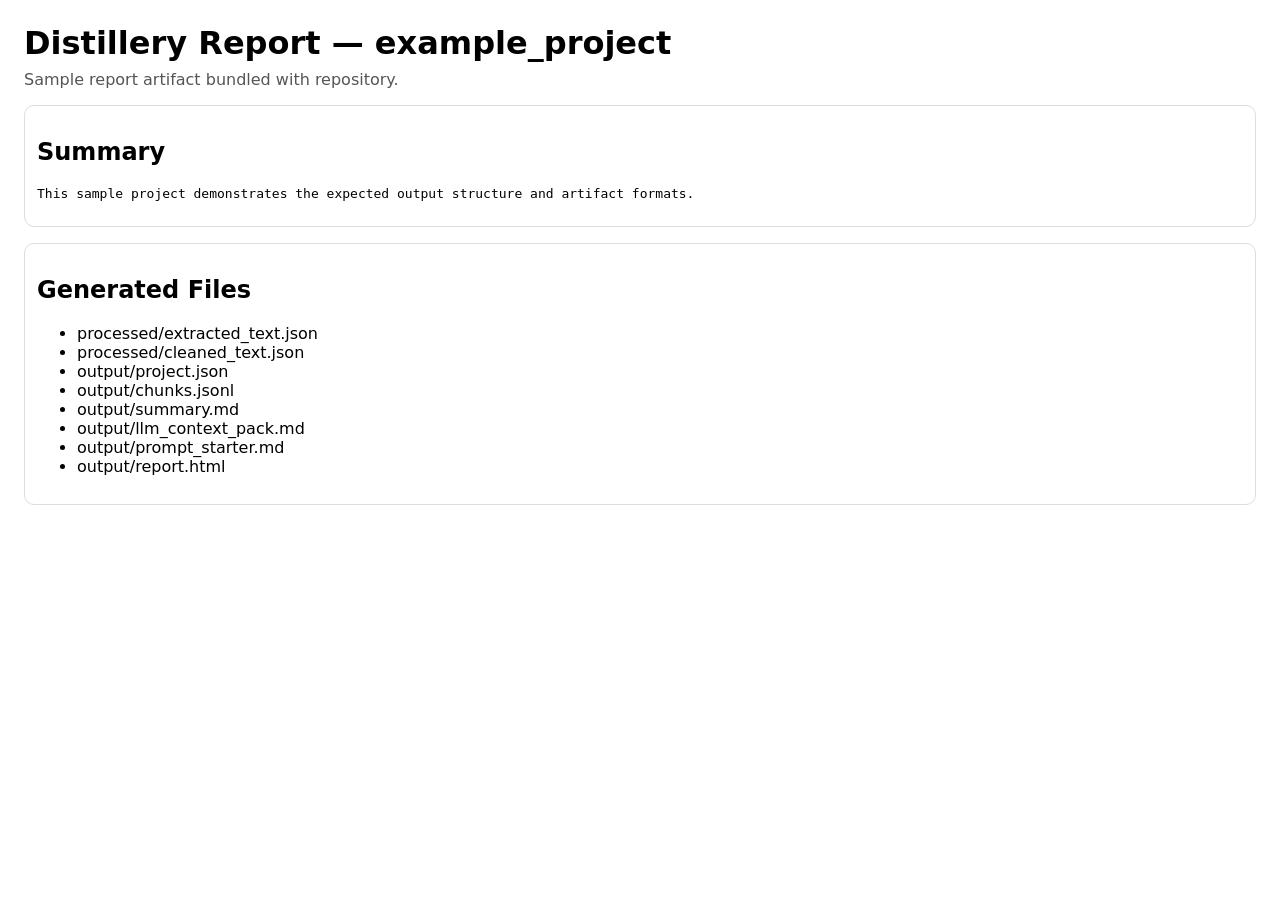
<file: projects/example_project/output/report.html>
<!doctype html>
<html lang="en">
<head>
  <meta charset="utf-8" />
  <meta name="viewport" content="width=device-width,initial-scale=1" />
  <title>Distillery Report — example_project</title>
  <style>
    body { font-family: system-ui, -apple-system, Segoe UI, Roboto, Arial, sans-serif; margin: 24px; }
    h1 { margin-bottom: 8px; }
    .muted { color: #555; }
    .panel { border: 1px solid #ddd; border-radius: 10px; padding: 12px; margin-top: 16px; }
    pre { white-space: pre-wrap; }
  </style>
</head>
<body>
  <h1>Distillery Report — example_project</h1>
  <div class="muted">Sample report artifact bundled with repository.</div>

  <div class="panel">
    <h2>Summary</h2>
    <pre>This sample project demonstrates the expected output structure and artifact formats.</pre>
  </div>

  <div class="panel">
    <h2>Generated Files</h2>
    <ul>
      <li>processed/extracted_text.json</li>
      <li>processed/cleaned_text.json</li>
      <li>output/project.json</li>
      <li>output/chunks.jsonl</li>
      <li>output/summary.md</li>
      <li>output/llm_context_pack.md</li>
      <li>output/prompt_starter.md</li>
      <li>output/report.html</li>
    </ul>
  </div>
</body>
</html>
</file>
